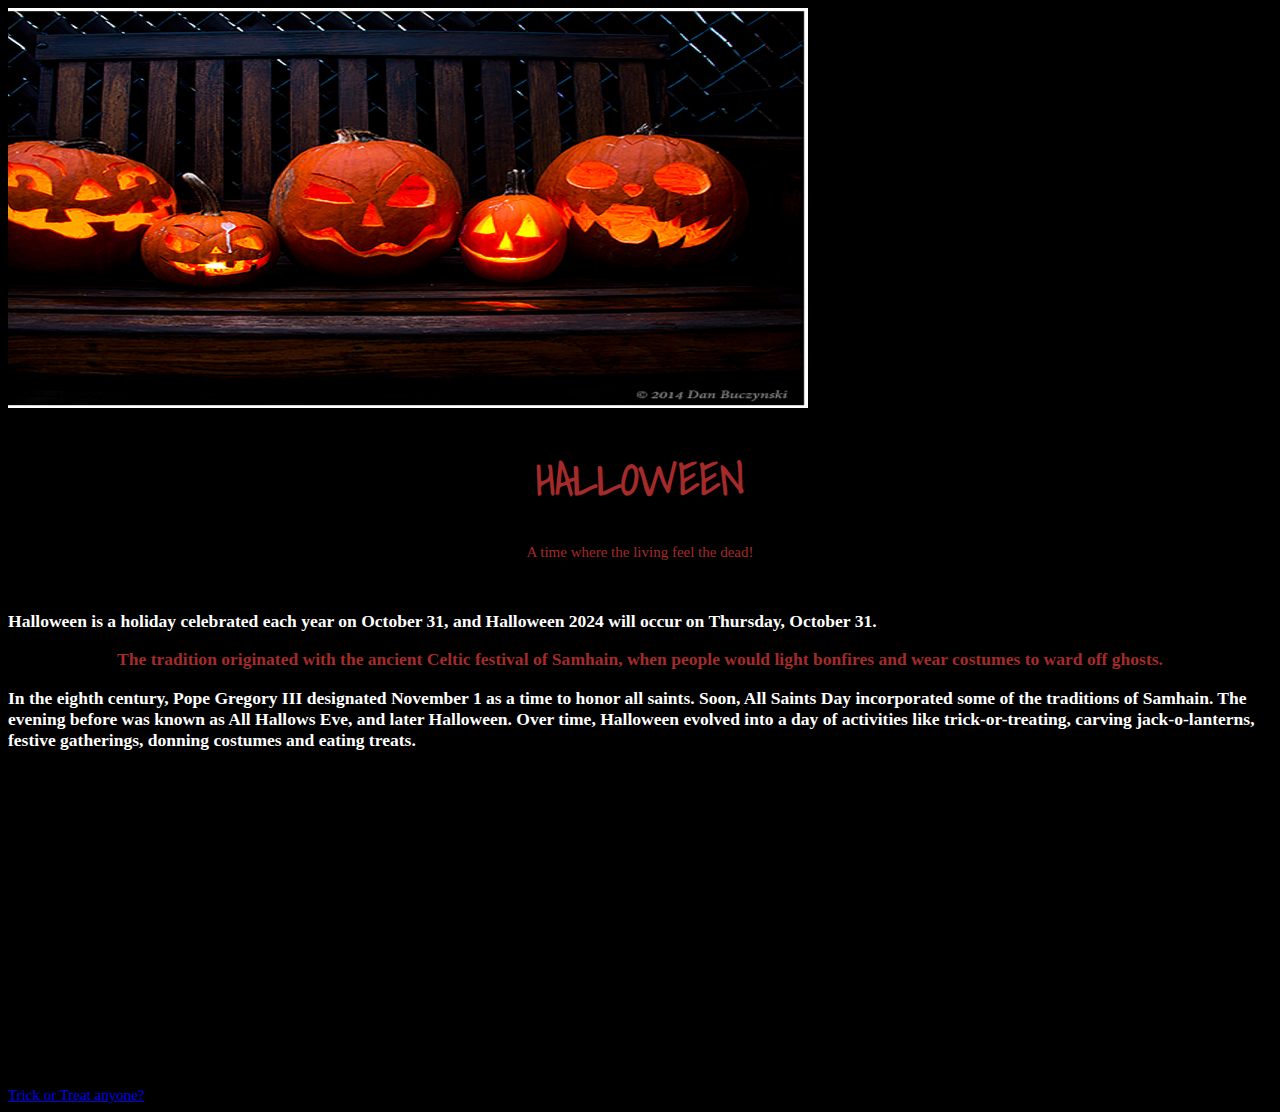
<file: index.html>
<!DOCTYPE html>
<html lang="en">
<head>
    <meta charset="UTF-8">
    <title>Halloween</title>
    <style>
        html{
            font-size: 15px;
        }

        #HALLOWEEN{
            font-size: 20rem;
        }
        h3{color: white;}
        
    </style>
    <link rel="preconnect" href="https://fonts.googleapis.com">
<link rel="preconnect" href="https://fonts.gstatic.com" crossorigin>
<link href="https://fonts.googleapis.com/css2?family=Shadows+Into+Light&display=swap" rel="stylesheet">
<link rel="stylesheet" href="./style.css">
</head>
<body>
    <div class="poster">
      <img src="./Halloween 1 - Copy.jpg" height="400px" width="800px" alt="5 halloween pumpkins placed on a wooden chair" class="center">

      <h1>HALLOWEEN</h1>
    <p>A time where the living feel the dead!</p>
    </div>
    <br/>
    <h3>Halloween is a holiday celebrated each year on October 31, and Halloween 2024 will occur on Thursday, October 31. <p>The tradition originated with the ancient Celtic festival of Samhain, when people would light bonfires and wear costumes to ward off ghosts.</p>
    In the eighth century, Pope Gregory III designated November 1 as a time to honor all saints. Soon, All Saints Day incorporated some of the traditions of Samhain. The evening before was known as All Hallows Eve, and later Halloween. Over time, Halloween evolved into a day of activities like trick-or-treating, carving jack-o-lanterns, festive gatherings, donning costumes and eating treats.</h3>
    <iframe width="560" height="315" src="https://www.youtube.com/embed/dHQZErtwA3E?si=ejXcA9W-3CgyilSM" title="YouTube video player" frameborder="0" allow="accelerometer; autoplay; clipboard-write; encrypted-media; gyroscope; picture-in-picture; web-share" referrerpolicy="strict-origin-when-cross-origin" allowfullscreen></iframe>
   <br/><a href="./trickertreat.html">Trick or Treat anyone?</a>
</body>
</html>
</file>
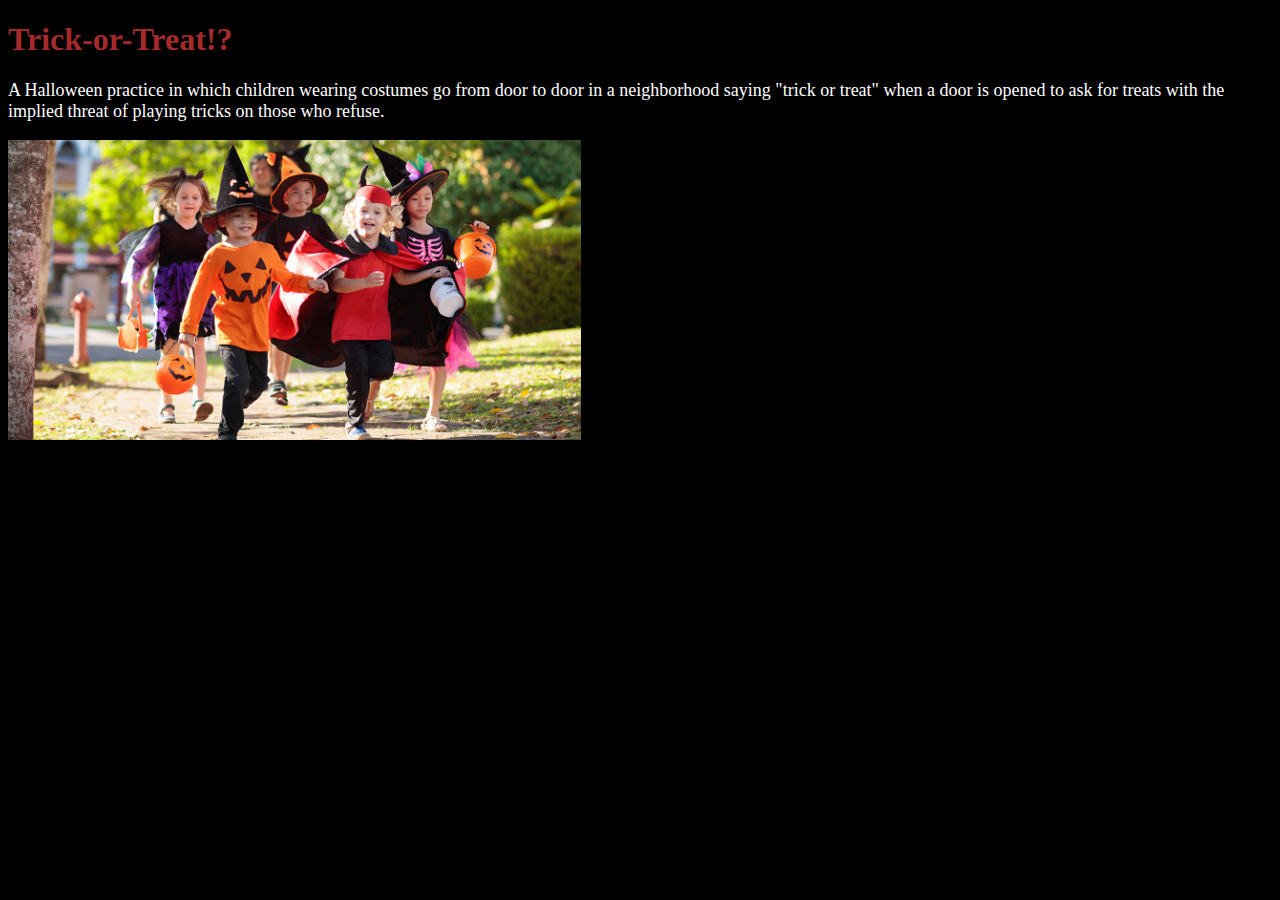
<file: trickertreat.html>
<!DOCTYPE html>
<html lang="en">
    <head>
        <meta charset="UTF-8">
        <title>Trick or treat</title>
        <link rel="stylesheet" href="./style2.css"/>
</head>
        <body>
        <h1 style="color: brown;">Trick-or-Treat!?</h1>
        <p>A Halloween practice in which children wearing costumes go from door to door in a neighborhood saying "trick or treat" when a door is opened to ask for treats with the implied threat of playing tricks on those who refuse.</p>
        <img src="./TRIK.jpeg" height="300" alt="Kids dressed in halloween costumes"/>
    </body>
</file>
<file: style.css>
body {
    background-color: black;
  }
  h1 {
    text-transform: uppercase;
    font-size: 3rem;
  }
  



h1{
    text-align: center;
font-family: "Shadows Into Light", cursive;
;
color: brown;
text-shadow: 3cm;
font: size 800;;
}
.poster{
    color: white;
    font-family: "Gowun Batang", serif;

}
p{
    color: brown;
    text-align: center;}
</file>
<file: style2.css>
p{
    color: white;
    font-size: large;
}
body{
    background-color: black;
}
</file>
